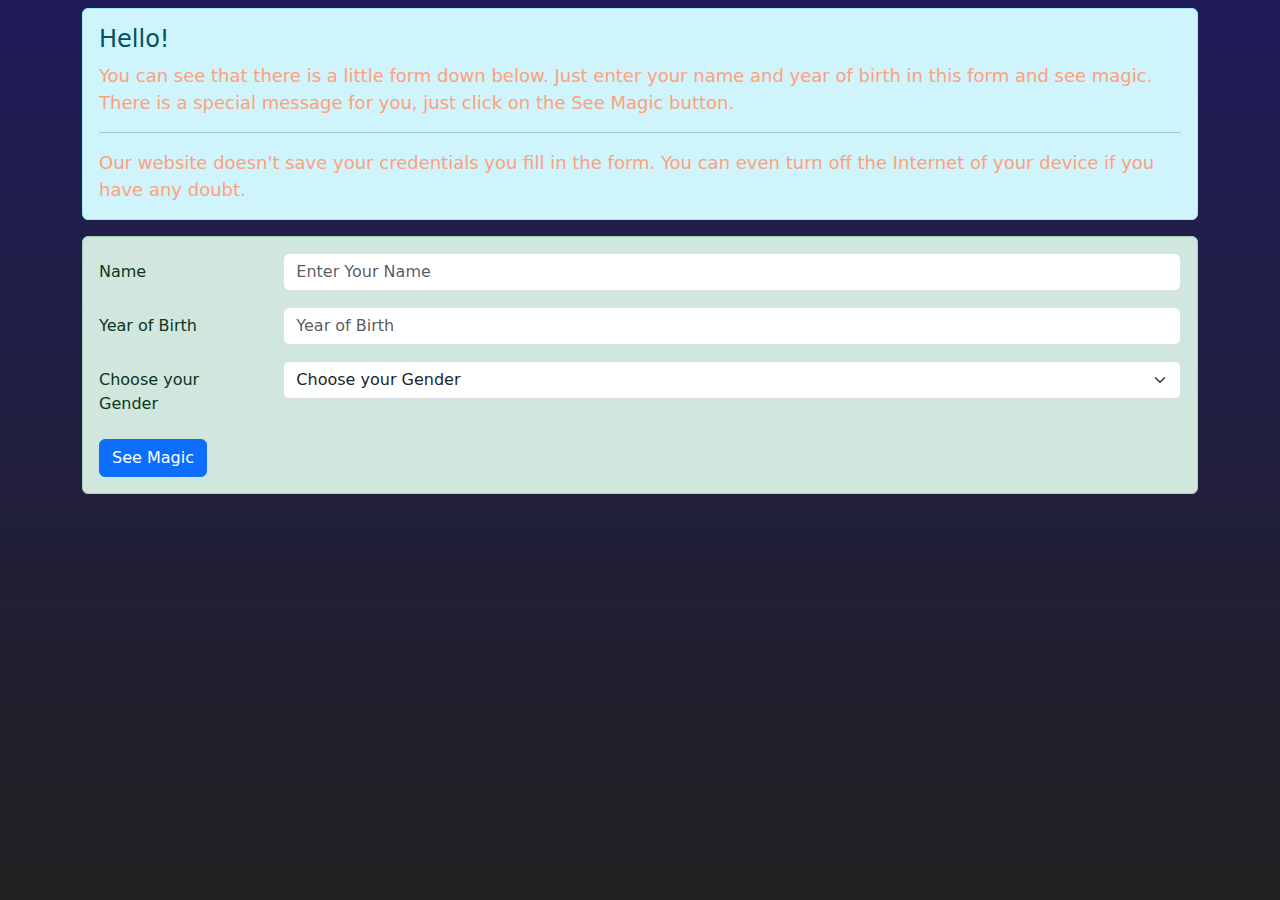
<file: hi.html>
<!DOCTYPE html>
<html lang="en">

<head>
    <meta charset="UTF-8">
    <meta http-equiv="X-UA-Compatible" content="IE=edge">
    <meta name="viewport" content="width=device-width, initial-scale=1.0">
    <link rel="shortcut icon" href="img/logo.png" type="image/x-icon">
    <title>Hi</title>
    <link rel="stylesheet" href="css/design.css">
    <link rel="stylesheet" href="https://cdn.jsdelivr.net/npm/bootstrap@5.2.0-beta1/dist/css/bootstrap.min.css">
    <script src="https://cdn.jsdelivr.net/npm/bootstrap@5.2.0-beta1/dist/js/bootstrap.bundle.min.js"></script>
</head>

<body>
    <div class="container mt-2">
        <div id="div1" class="alert alert-info" role="alert">
            <h4 class="alert-heading">Hello!</h4>
            <p>You can see that there is a little form down below. Just enter your name and year of birth in this form
                and see magic. There is a special message for you, just click on the See Magic button.</p>
            <hr>
            <p class="mb-0">Our website doesn't save your credentials you fill in the form. You can even turn off the
                Internet of your device if you have any doubt. </p>
        </div>

        <form id="form1" class="alert alert-success">
            <div class="row mb-3">
                <label for="inputEmail3" class="col-sm-2 col-form-label">Name</label>
                <div class="col-sm-10">
                    <input type="text" class="form-control" placeholder="Enter Your Name" required id="name">
                </div>
            </div>
            <div class="row mb-3">
                <label for="inputPassword3" class="col-sm-2 col-form-label">Year of Birth</label>
                <div class="col-sm-10">
                    <input type="number" placeholder="Year of Birth" required class="form-control" id="yearOfBirth">
                </div>
            </div>
            <div class="row mb-3">
            <label for="inputPassword3" class="col-sm-2 col-form-label">Choose your Gender</label>
            <div class="col-sm-10">
            <select class="form-select" id="gender" aria-label="Default select example">
                <option selected>Choose your Gender</option>
                <option value="2">Female</option>
                <option value="1">Male</option>
            </select>
            </div>
            </div>

            <button type="button" onclick="seeMagic()" class="btn btn-primary">See Magic</button>
        </form>
        <div id="data"></div>
    </div>

    <script>
        function seeMagic() {
            let name = document.getElementById("name").value;
            let yob = document.getElementById("yearOfBirth").value;
            let gender = document.getElementById("gender").value;
            let data = document.getElementById("data");

            if (gender == 1) {
                data.innerHTML = `<div class="alert alert-warning" role="alert">
                <b>Hello ${name}</b>!, Welcome to our website. A very warm welcome to you! It is lovely to have you among us!. It is an honor to have such a hardworking fellow like you to join us!. Welcome! You are a wonderful person with a wonderful view of life. Your companionship is always an opportunity to learn. A warm welcome to you to join us!</div>`
            }
            else {
                if (2005 - yob <= 3 && 2005 - yob >= -3) {
                    data.innerHTML = `<div class="alert alert-primary" role="alert">
                <b>Hello ${name}</b>! Its me Pulkit. I just want to confess you that from the day when I saw you for the first time, my heart lost its control. Also we both are almost of same age. Let all my happiness be yours, all your sadness be mine. Let the whole world be yours; only you be mine! I can’t imagine growing old with anyone else, nor do I want to. Here’s my love, take it. Here’s my soul, use it. Here’s my heart, don’t break it. Here’s my hand, hold it, and together we will make it forever.</div>`
                }
                else {
                    data.innerHTML = `<div class="alert alert-warning" role="alert">
                <b>Hello ${name}</b>!, Welcome to our website. A very warm welcome to you! It is lovely to have you among us!. It is an honor to have such a hardworking fellow like you to join us! Welcome!. You are a wonderful person with a wonderful view of life. Your companionship is always an opportunity to learn. A warm welcome to you to join us!</div>`
                }

            }
            document.getElementById("div1").style.display = "none";
            document.getElementById("form1").style.display = "none";
            document.body.style.backgroundColor = "pink";

        }
    </script>
    <style>
        #data{
            justify-content: center;
        }
    </style>

</body>

</html>
</file>
<file: css/design.css>
@import url('https://fonts.googleapis.com/css?family=Lobster');
@import url('https://fonts.googleapis.com/css2?family=Aboreto&display=swap');


/* ::-webkit-scrollbar {
    display: none;
} 
*/

.playlist::-webkit-scrollbar {
    display: none !important;
}

body::-webkit-scrollbar {
    display: none !important;
}

body{
    width: 100%;
}
*{
    transition: all .3s linear;

}

html {
    scroll-behavior: smooth;
    
  }

body {
    margin: 0%;
    height: 100%;
    font-family: 'Lobster';
    background-image: linear-gradient(rgb(32, 28, 90), #212121);
    background-repeat: no-repeat;
    background-attachment: fixed;
}

/* Nav Css */

a {
    text-decoration: none;
    color: #b93db9;
    font-size: medium;
}

p{
    color: lightsalmon;
    font-size: large;
}

li {
    list-style: none;
}

nav {
    position: fixed;
    width: 100vw;
    top: 0vw;
    background-image: linear-gradient(#110f0f, #09054d);
    background-repeat: no-repeat;
    height: 5vw;
    z-index: 100;
}

#nav {
    font-family: 'Lobster';
    user-select: text !important;
    transition: all .3s linear;
    display: flex;
    flex-direction: row;
    justify-content: space-around;
    align-items: center;
    height: 100%;
}

#nav img {
    width: 5vw;
    margin-left: 0.5vw;
}

#nav li {
    margin: 1vw;
    color: white;
    font-size: 1.5vw
}

#nav li:hover {
    color: burlywood;
    text-shadow: 0.1vw 0.1vw white;
}

#navInside {
    display: flex;
    justify-content: center;
    align-items: center;
}


/* Video Player Css */

.embed-responsive-item {
    color: unset;
    border: none;
    box-shadow: rgb(66, 64, 64) 0px 0px 330px 7px;
}

.flex-center {
    display: flex;
    flex-direction: column;
    align-content: center;
    justify-content: center;
    align-items: center;
}

iframe {
    width: 64vw;
    height: 36vw;
}

#videoPlayer {
    margin-top: 7vw;
}

/* Playlist Items */

.playlist {
    display: flex;
    justify-content: flex-start;
    position: relative;
    overflow-x: auto;
    padding: 2vw;
    align-items: center;
    /* margin-top: 2vw; */
}


.playlist li {
    box-shadow: rgb(8, 12, 87) 0px 0px 1.6vw 0.5vw;
    margin: 2vw;
    width: 21vw;
    display: flex;
    flex-wrap: wrap;
    flex-direction: column;
    align-content: center;
    justify-content: center;
    align-items: center;
    border-radius: 1vw;
    position: relative;
}

.playlist li img {
    width: inherit;
    border-radius: inherit;

}

.playlist a li p {
    position: absolute;
    color: blanchedalmond;
    font-size: 2vw;
    padding: 4vw;
    text-align: center; 
    margin: unset;
}

.playlist li:hover{
    box-shadow: darkgrey 0px 0px 1.6vw 0.5vw;
}

.playlist a p{
    margin-left: 2vw;
    margin-right: 2vw;
    margin-top: -1vw;
}

.playlist a p:hover{
    color: aliceblue;
}

.selected{
    box-shadow: darkgrey 0px 0px 1.6vw 0.5vw !important;
}

.playlist a li p:hover {
    position: absolute;
    color: white;
    font-size: 2vw;
    padding: 4vw;
    text-shadow: gray 0.2vw 0.1vw;
}

h1 {
    color: rgb(11, 4, 53);
    margin: 2.5vw;
}

h1:hover {
    text-shadow: rgb(122, 118, 118) 0.2vw 0.1vw;
}

.videos{
    transition: all .3s linear;
}
.videos:hover{
    width: 22vw;
    transition: all .3s linear;
}


/* Scroll Button CSS */
.arrowWithPlaylist {
    display: flex;
    align-content: center;
    align-items: center;
}

.scrollBtn img {
    width: 5vw;
    padding: 1.6vw;
}

.scrollBtn {
    display: flex;
    position: absolute;
    z-index: 11;
    background-color: rgba(30, 30, 34, 0.827);
    flex-direction: column;
    justify-content: center;
}

.scrollBtn:hover{
    background-color: rgba(51, 51, 56, 0.827);
}
.scrollBtn:active{
    background-color: rgba(255, 255, 255, 0.637);
    padding: 1vw;
}
.scrollBtn img:hover{
    padding: 2vw;
}

#scrollLeft {
    left: 0;
    display: none;
}

#scrollRight {
    right: 0;
    display: none;
}

/* Video Playlist Display Page */

.cardContainer{
    display: flex;
    flex-direction: row;
    flex-wrap: wrap;
    align-content: center;
    justify-content: space-around;
    align-items: center;
    margin-top: 7vw;
}

.card{
    display: flex;
    flex-direction: column;
    align-content: center;
    justify-content: center;
    align-items: center;
    width: 25vw;
    margin: 2vw;
    border-radius: 1.1vw;
    transition: all .3s linear;
    font-family: "Aboreto";
    font-weight: bold;
}

.card img{
    width: 25vw;
    border-radius: 1vw;
    box-shadow: rgb(2, 4, 34) 0px 0px 2.6vw 0.7vw;
    transition: all .3s linear;
}

.card img:hover{
    width: 29vw;
    border-radius: 1vw;
    box-shadow: rgba(255, 255, 255, 0.884) 0px 0px 5.6vw 1.1vw;
    margin-top: -1.8vw;

}

.card p{
    text-align: center;
    margin: 1vw;
    font-size: 2vw;
    color: #000;
}

.card p:hover{
    text-align: center;
    margin: 1vw;
    font-size: 2.5vw;
    color: white !important;
    text-shadow: rgb(14 13 13) 0.5vw 0.5vw 4px;
}

.card:hover{
    width: 26vw;
    box-shadow: darkgrey 0px 0px 5.6vw 1.1vw !important;
    padding-top: 0.5vw;
}

.card a{
    text-decoration: none;
}

/* Content Section Css */
.content{
    display: block;
    position: relative;
    margin-right: 1vw;
    margin-left: 1vw;
    margin-top: 2vw;
    border-radius: 1vw;
    padding: 2vw;
    background-image: linear-gradient(rgb(47, 40, 150), #212121);
    background-repeat: no-repeat;
    background-attachment: fixed;
    box-shadow: darkgrey 0px 0px 5.6vw 1.1vw !important;
    overflow: auto;
}



.content a:hover {
    font-size: large;
    color: rgb(221, 220, 219);
    text-shadow: 0vw 0vw 0.1vw rgb(0, 0, 0);
}

.content .button{
    padding: 1vw;
    background-color: rgb(51 183 201 / 46%);
    border: 0px;
    font-size: large;
    border-radius: 0.5vw;
    color: #f28aff;
}

/* width */
::-webkit-scrollbar {
    width: 0.5vw;
    background: #000000e3;

  }
  
  /* Track */
  ::-webkit-scrollbar-track {
    background: #1a1a1ae3;
    border-radius: 1vw;
  }
  
  /* Handle */
  ::-webkit-scrollbar-thumb {
    background: rgb(44, 44, 44);
    border-radius: 1vw;
  }
  
  /* Handle on hover */
  ::-webkit-scrollbar-thumb:hover {
    background: rgb(87, 87, 87);
  }

  /* Sidebar CSS */

  .sidebar{
    font-family: 'Lobster';
    user-select: text !important;
    transition: all .3s linear;
    position: fixed;
    display: flex;
    width: 0vw;
    height: -webkit-fill-available;
    top: 0;
    z-index: 101;
    background-image: linear-gradient(#110f0f, #09054d);
    opacity: 0.9;
    flex-direction: column;
    align-content: center;
    justify-content: flex-start;
    align-items: center;
    overflow: hidden;
  }

  .sidebar img{
    width: 40vw;
  }

  .sidebar a li{
    margin-top: 10vw;
    font-size: 5vw;
    color: white;
  }

  .sidebar a li:hover{
    color: burlywood;
    text-shadow: 0.1vw 0.1vw white;
  }

  @media only screen and (min-width: 768px) {

    .sidebar a li{
        font-size: 5vw;
    }

  }

/* Sidebar Open Buttons CSS */
#openSidebar{
  color: white;
  display: none;
  cursor: pointer;
}

#closeSidebar{
    position: relative;
    margin-right: -47vw;
    cursor: pointer;
}

#closeSidebar img{
    width: 10vw;
    padding: 1vw;
}

/* Will use class to make the navbar fullsize when searched through mobiles, handled in JS */
nav #nav .navbarFull{
    max-width: 98vw !important;
}  
/* Hide header image and sidebar open icon */
nav #nav .hideHeaderIcons {
    display: none !important;
}
</file>
